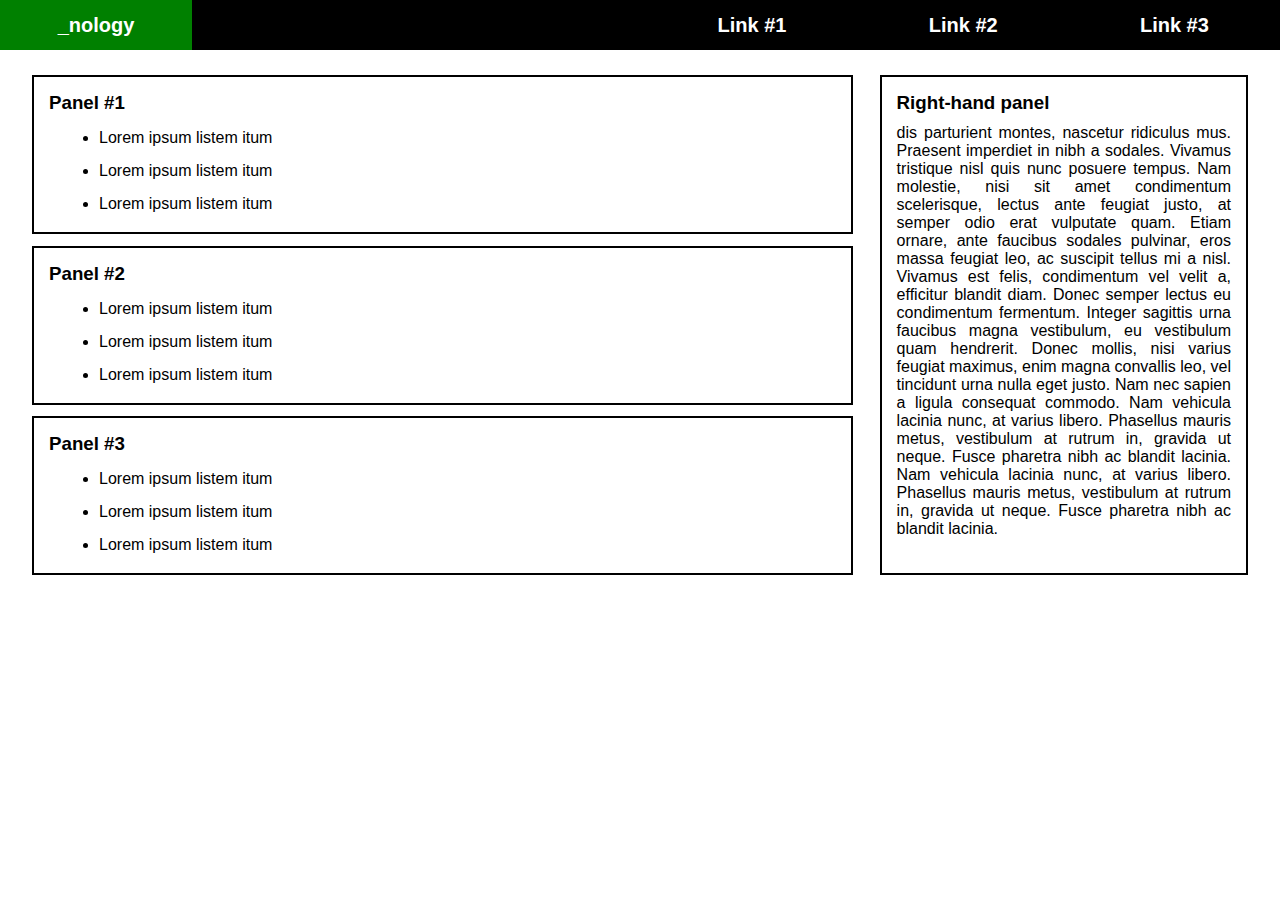
<file: index.html>
<!DOCTYPE html>
<html lang="en">
  <head>
    <meta charset="UTF-8" />
    <meta http-equiv="X-UA-Compatible" content="IE=edge" />
    <meta name="viewport" content="width=device-width, initial-scale=1.0" />
    <title>Flexbox</title>
    <link rel="stylesheet" href="style.css" />
  </head>
  <body>
    <header>
      <nav>
        <div id="logo">_nology</div>
        <div id="nav-links">
          <a href="#">Link #1</a>
          <a href="#">Link #2</a>
          <a href="#">Link #3</a>
        </div>
      </nav>
    </header>
    <main>
      <div id="left-panel">
        <div class="card">
          <h3>Panel #1</h3>
          <ul>
            <li>Lorem ipsum listem itum</li>
            <li>Lorem ipsum listem itum</li>
            <li>Lorem ipsum listem itum</li>
          </ul>
        </div>
        <div class="card">
          <h3>Panel #2</h3>
          <ul>
            <li>Lorem ipsum listem itum</li>
            <li>Lorem ipsum listem itum</li>
            <li>Lorem ipsum listem itum</li>
          </ul>
        </div>
        <div class="card">
          <h3>Panel #3</h3>
          <ul>
            <li>Lorem ipsum listem itum</li>
            <li>Lorem ipsum listem itum</li>
            <li>Lorem ipsum listem itum</li>
          </ul>
        </div>
      </div>
      <div id="right-panel">
        <h3>Right-hand panel</h3>
        <p>
          dis parturient montes, nascetur ridiculus mus. Praesent imperdiet in
          nibh a sodales. Vivamus tristique nisl quis nunc posuere tempus. Nam
          molestie, nisi sit amet condimentum scelerisque, lectus ante feugiat
          justo, at semper odio erat vulputate quam. Etiam ornare, ante faucibus
          sodales pulvinar, eros massa feugiat leo, ac suscipit tellus mi a
          nisl. Vivamus est felis, condimentum vel velit a, efficitur blandit
          diam. Donec semper lectus eu condimentum fermentum. Integer sagittis
          urna faucibus magna vestibulum, eu vestibulum quam hendrerit. Donec
          mollis, nisi varius feugiat maximus, enim magna convallis leo, vel
          tincidunt urna nulla eget justo. Nam nec sapien a ligula consequat
          commodo. Nam vehicula lacinia nunc, at varius libero. Phasellus mauris
          metus, vestibulum at rutrum in, gravida ut neque. Fusce pharetra nibh
          ac blandit lacinia. Nam vehicula lacinia nunc, at varius libero.
          Phasellus mauris metus, vestibulum at rutrum in, gravida ut neque.
          Fusce pharetra nibh ac blandit lacinia.
        </p>
      </div>
    </main>
  </body>
</html>
</file>
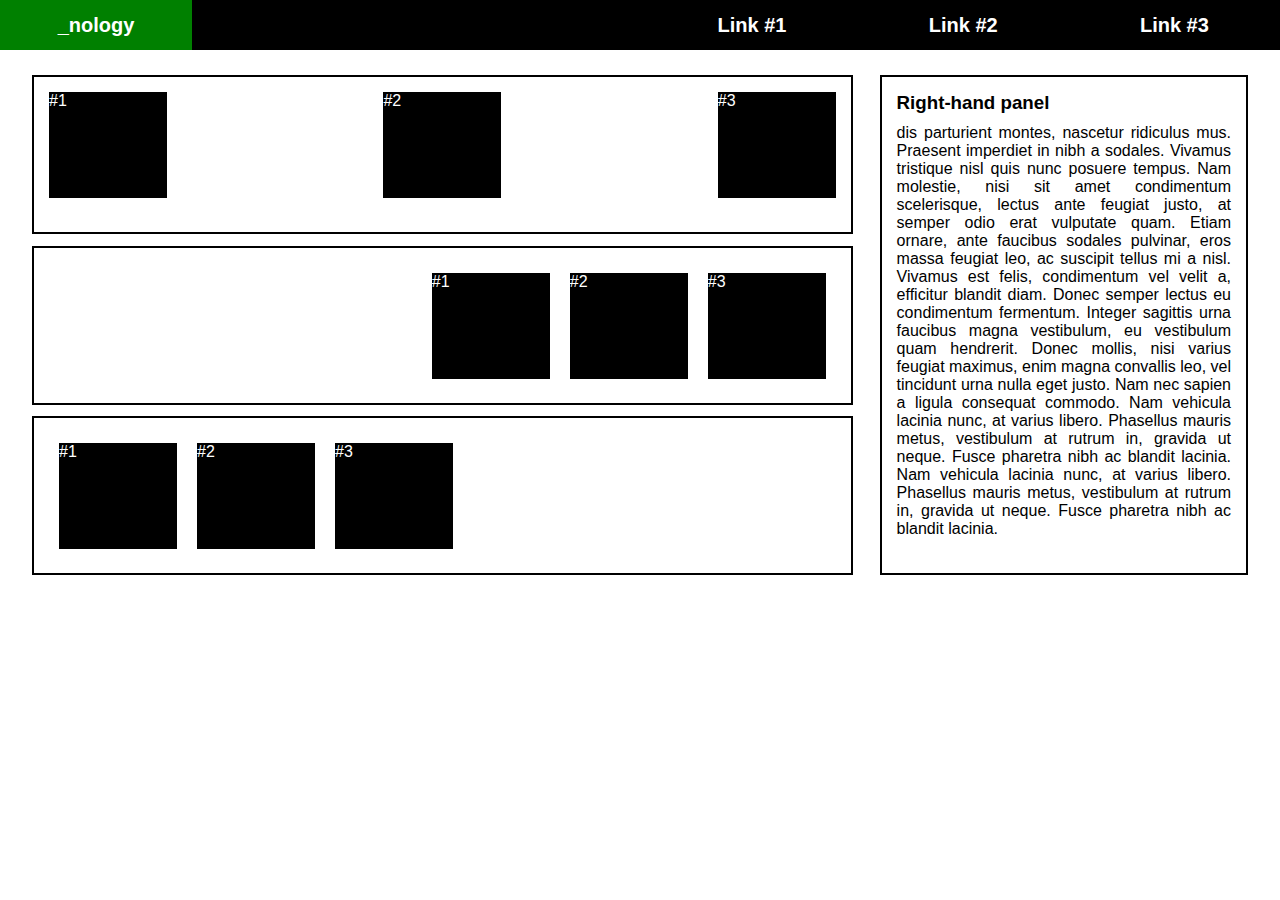
<file: index2.html>
<!DOCTYPE html>
<html lang="en">
<head>
  <meta charset="UTF-8">
  <meta http-equiv="X-UA-Compatible" content="IE=edge">
  <meta name="viewport" content="width=device-width, initial-scale=1.0">
  <title>Document</title>
  <link rel="stylesheet" href="style2.css">
</head>
<body>
      <nav>
        <div id="logo">_nology</div>
        <div id="nav-links">
          <a href="#">Link #1</a>
          <a href="#">Link #2</a>
          <a href="#">Link #3</a>
        </div>
      </nav>
    </header>
    <main>
      <div id="left-panel">
        <div id="box1" class="card">
          <div class="box-style">#1</div>
          <div class="box-style">#2</div>
          <div class="box-style">#3</div>
        </div>
        <div id="box2" class="card">
          <div class="box-style">#1</div>
          <div class="box-style">#2</div>
          <div class="box-style">#3</div>
        </div>
        <div id="box3" class="card">
          <div class="box-style">#1</div>
          <div class="box-style">#2</div>
          <div class="box-style">#3</div>
        </div>
      </div>
      <div id="right-panel">
        <h3>Right-hand panel</h3>
        <p>
          dis parturient montes, nascetur ridiculus mus. Praesent imperdiet in
          nibh a sodales. Vivamus tristique nisl quis nunc posuere tempus. Nam
          molestie, nisi sit amet condimentum scelerisque, lectus ante feugiat
          justo, at semper odio erat vulputate quam. Etiam ornare, ante faucibus
          sodales pulvinar, eros massa feugiat leo, ac suscipit tellus mi a
          nisl. Vivamus est felis, condimentum vel velit a, efficitur blandit
          diam. Donec semper lectus eu condimentum fermentum. Integer sagittis
          urna faucibus magna vestibulum, eu vestibulum quam hendrerit. Donec
          mollis, nisi varius feugiat maximus, enim magna convallis leo, vel
          tincidunt urna nulla eget justo. Nam nec sapien a ligula consequat
          commodo. Nam vehicula lacinia nunc, at varius libero. Phasellus mauris
          metus, vestibulum at rutrum in, gravida ut neque. Fusce pharetra nibh
          ac blandit lacinia. Nam vehicula lacinia nunc, at varius libero.
          Phasellus mauris metus, vestibulum at rutrum in, gravida ut neque.
          Fusce pharetra nibh ac blandit lacinia.
        </p>
      </div>
    </main>
  
</body>
</html>
</file>
<file: style.css>
* {
  margin: 0;
  padding: 0;
  font-family: sans-serif;
}

/* navbar */

nav,
nav * {
  display: flex;
  justify-content: center;
  align-items: center;
  font-weight: bold;
}

nav {
  justify-content: space-between;
  width: 100%;
  height: 50px;
  font-size: 1.25em;
  background-color: black;
  color: white;
}

#logo {
  width:  15%;
  height: 100%;
  background-color: green;
}

#nav-links {
  width: 50%;
  height: 100%;
  justify-content: flex-end;
}

a {
  width: 33%;
  height: 100%;
  text-decoration: none;
  color: white;
}

a:hover {
  background-color: green;
  color: black;
}

/* content */

main {
  width: 95%;
  height: 500px;
  margin: 25px auto;
  display: flex;
  justify-content: space-between;
}

#left-panel {
  width: 67.5%;
  display: flex;
  flex-direction: column;
  justify-content: space-between;
}

.card {
  border: solid black 2px;
  height: 25%;
  padding: 15px;
}

ul {
  margin-left: 50px;
}

li {
  margin: 15px 0;
}

#right-panel {
  width: 27.5%;
  padding: 15px;
  border: solid black 2px;
}

#right-panel > h3 {
  margin-bottom: 10px;
}

p {
  text-align: justify;
}
</file>
<file: style2.css>
* {
  margin: 0;
  padding: 0;
  font-family: sans-serif;
}

/* navbar */

nav,
nav * {
  display: flex;
  justify-content: center;
  align-items: center;
  font-weight: bold;
}

nav {
  justify-content: space-between;
  width: 100%;
  height: 50px;
  font-size: 1.25em;
  background-color: black;
  color: white;
}

#logo {
  width:  15%;
  height: 100%;
  background-color: green;
}

#nav-links {
  width: 50%;
  height: 100%;
  justify-content: flex-end;
}

a {
  width: 33%;
  height: 100%;
  text-decoration: none;
  color: white;
}

a:hover {
  background-color: green;
  color: black;
}


/* content */

main {
  width: 95%;
  height: 500px;
  margin: 25px auto;
  display: flex;
  justify-content: space-between;
}

#left-panel {
  width: 67.5%;
  display: flex;
  flex-direction: column;
  justify-content: space-between;
}

.card {
  border: solid black 2px;
  height: 25%;
  padding: 15px;
}

#box1 {
  display: flex;
  justify-content: space-between;


}
#box2 {
  display: flex;
  justify-content: end;

}

#box2 > div {
  margin: 10px;

}

#box3 {
  display: flex;
  justify-content: start;

}

#box3 > div {
  margin: 10px;

}

.box-style {
  background-color: black;
  color: white;
  width: 15%;
  height: 85%;
}

#right-panel {
  width: 27.5%;
  padding: 15px;
  border: solid black 2px;
}

#right-panel > h3 {
  margin-bottom: 10px;
}

p {
  text-align: justify;
}
</file>
